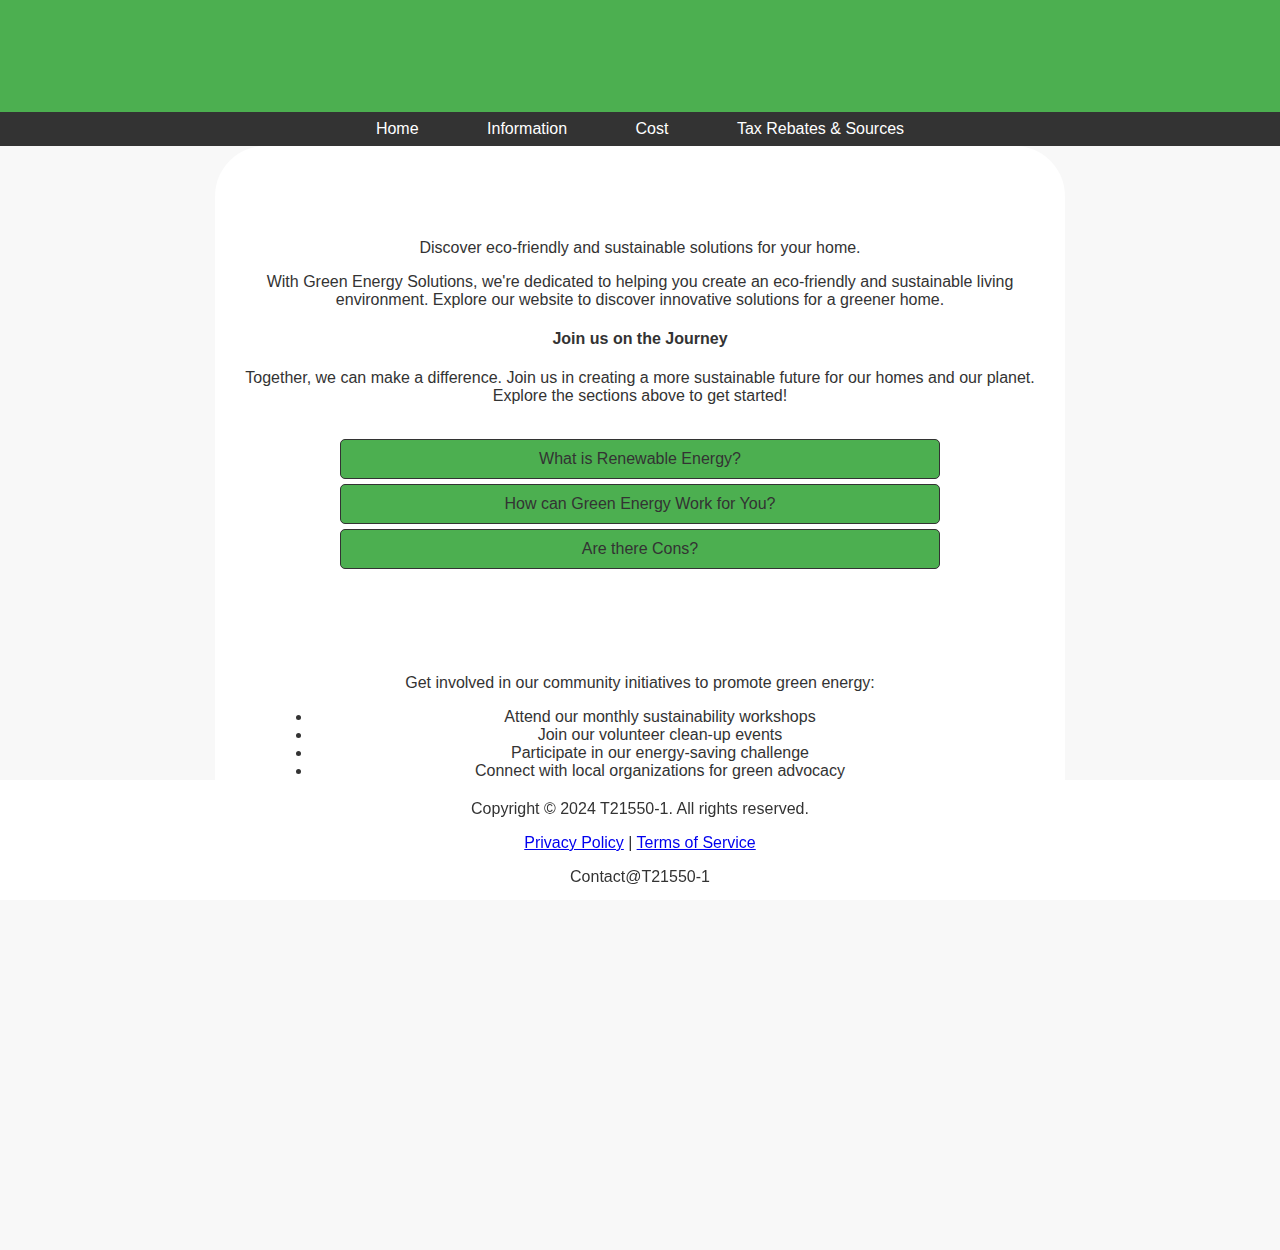
<file: index.html>
<!DOCTYPE html>
<html lang="en">
<head>
    <meta charset="UTF-8">        
    <meta name="viewport" content="width=device-width, initial-scale=1.0">        
    <title>Green Energy Solutions</title>
    <!-- Link to the CSS file -->
    <link rel="stylesheet" href="style.css">
    <!-- Link to the JavaScript file -->
    <script src="java.js" defer></script>
    <style> body {height: 1250px} </style>


    <style>
        body {
            margin: 0;
            padding: 0;
            text-align: center; 
            background-image: url('https://d12oja0ew7x0i8.cloudfront.net/images/news/ImageForNews_59464_16565965964444437.jpg');
            background-size: cover;
            background-position: center;
            background-attachment: fixed; /* Fixed background */
        }
        .content {
            padding: 25px;
            max-width: 800px; 
            margin: 0 auto; 
            background-color: rgba(255, 255, 255, .9); /* Add background color with transparency */
            height: 52%;
            border-radius: 50px;
        }

    </style>
</head>
<body>
    <!-- Header -->
    <header>
        <h1>Green Energy Solutions</h1>
    </header>
    
    <!-- Navigation -->
    <nav>
        <a href="index.html">Home</a>
        <a href="information.html">Information</a>
        <a href="cost.html">Cost</a>
        <a href="tax.html">Tax Rebates & Sources</a>
    </nav>

    <!-- Main Content -->
    <div class="content">
        <h2>Welcome to Green Energy Solutions</h2>
        <p>Discover eco-friendly and sustainable solutions for your home.</p>
        <p>With Green Energy Solutions, we're dedicated to helping you create an eco-friendly and sustainable living environment. Explore our website to discover innovative solutions for a greener home.</p>

        <h4>Join us on the Journey</h4>
        <p>Together, we can make a difference. Join us in creating a more sustainable future for our homes and our planet. Explore the sections above to get started!</p>
<br>
        <!-- How to live greener -->
        <div class="faq-container">
           <div class="faq-question" onclick="toggleAnswer(1)">What is Renewable Energy?</div> <!--When clicked it causes the box to drop down instead of the immediate opening-->
           <div class="faq-answer" id="answer1">Renewable energy is energy that comes from resources that are naturally replenished and create a smaller carbon footprint in comparison to industrial or coal power plants.</div>
           <div class="faq-question" onclick="toggleAnswer(2)">How can Green Energy Work for You?</div>
           <div class="faq-answer" id="answer2">When the sun shines onto a solar panel, energy from the sunlight is absorbed by the PV cells in the panel. This energy creates electrical charges that move in response to an internal electrical field in the cell, causing electricity to flow.</div>
           <div class="faq-question" onclick="toggleAnswer(3)">Are there Cons?</div>
           <div class="faq-answer" id="answer3">
               <ul>
               <li>Solar &amp; Wind depend on Weather Condtions</li>
               <li>Batteries used to store green energy may have limitations in terms of capacity, efficiency, and environmental impact. </li>
               <li>High Initial Cost</li>
               <li>Solar &amp; Wind Farms require Significant Land Areas (Habitat Disruption)</li>
               <li>Lower Energy Density Compared to Fossil Fuel, This means that more land or equipment may be required to generate the same amount of energy.</li>
           </ul>
       </div>  
   </div>
        <!-- Community Engagement Section -->
        <section id="community-engagement">
            <h2>Community Engagement</h2>
            <p>Get involved in our community initiatives to promote green energy:</p>
            <ul>
                <li>Attend our monthly sustainability workshops</li>
                <li>Join our volunteer clean-up events</li>
                <li>Participate in our energy-saving challenge</li>
                <li>Connect with local organizations for green advocacy</li>
            </ul>
        </section>
    </div>

    <!-- Footer -->
    <footer>
        <p>Copyright © 2024 T21550-1. All rights reserved.</p>
        <p><a href="#">Privacy Policy</a> | <a href="#">Terms of Service</a></p>
        <p>Contact@T21550-1</p>
    </footer>
</body>
</html>
</file>
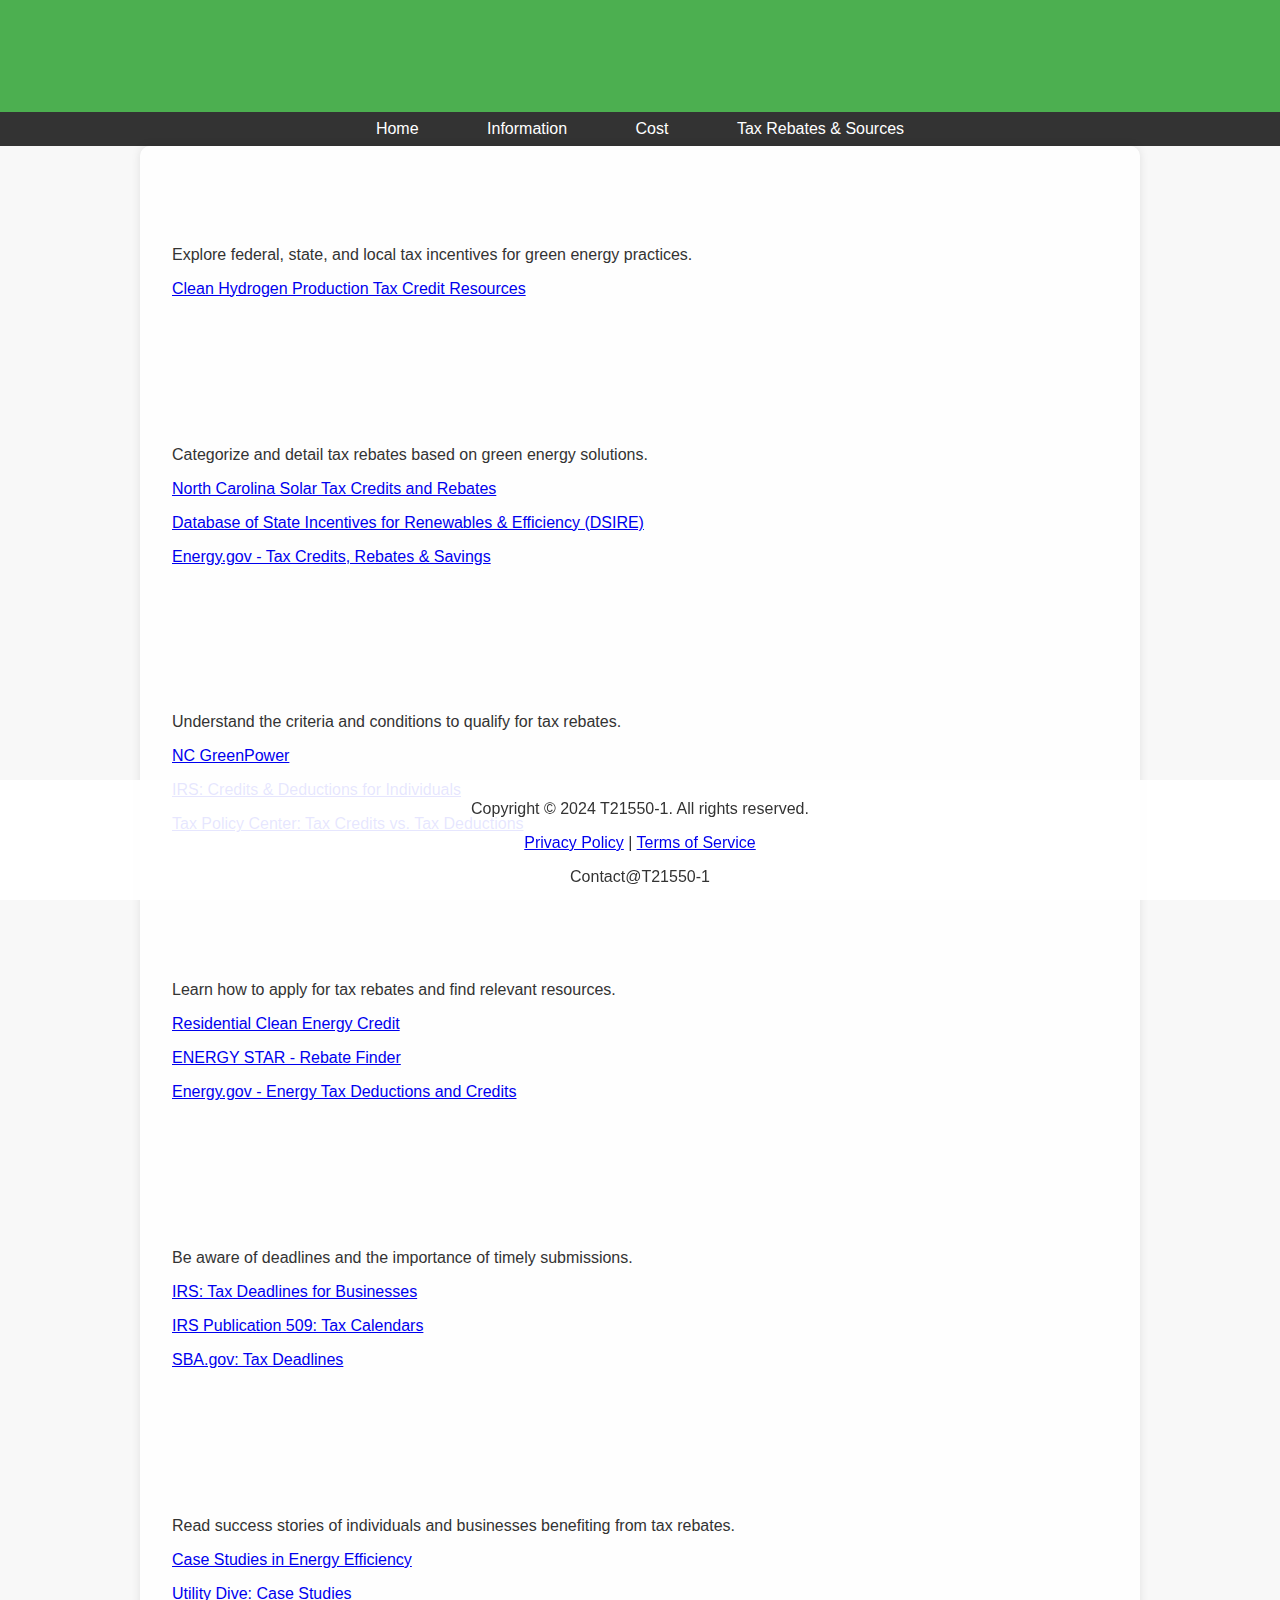
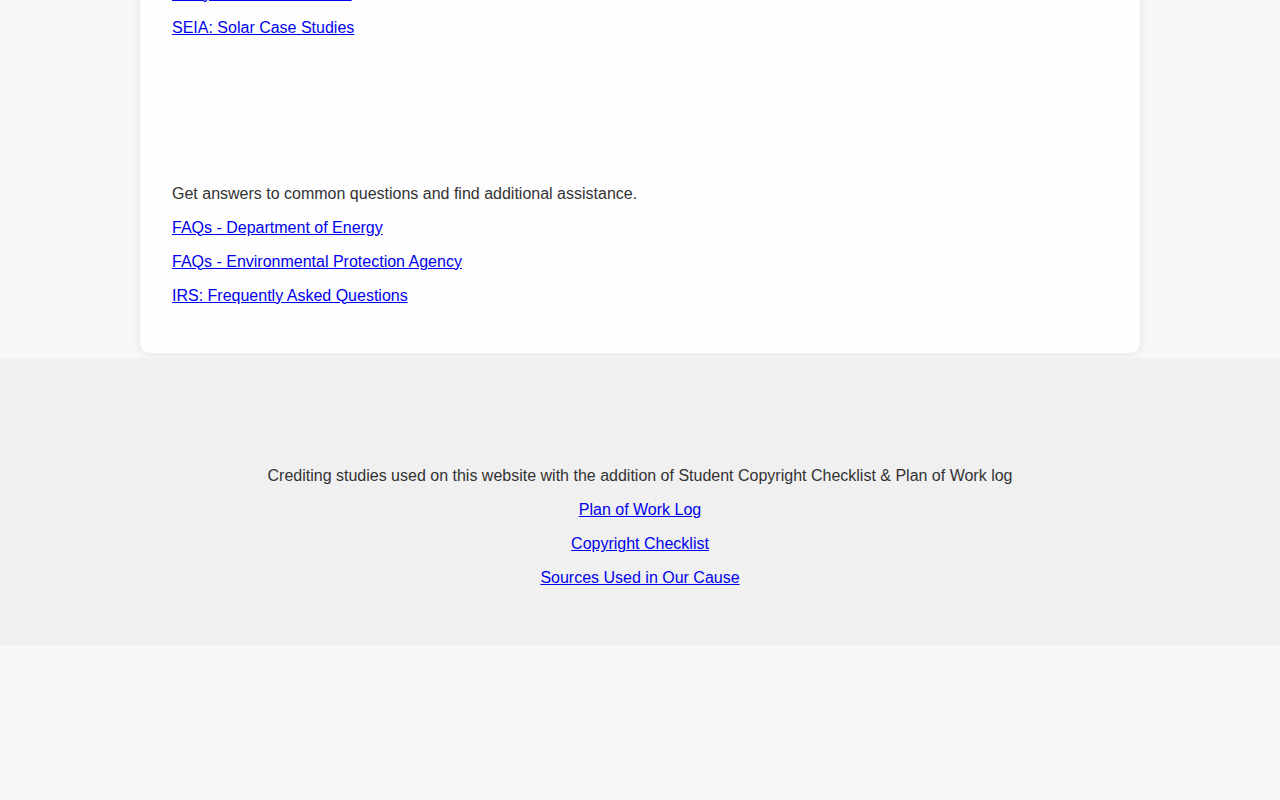
<file: tax.html>
<!DOCTYPE html>
<html lang="en">
<head>
    <meta charset="UTF-8">
    <meta name="viewport" content="width=device-width, initial-scale=1.0">
    <title>Green Home Solutions</title>
    <link rel="stylesheet" href="style.css">
    <script src="java.js" defer></script>
   
    <style>
    body {height: 2400px;}

        .container {
            max-width: 1000px; /* Increased max-width */
            margin:auto;
            background-color: rgba(255,255,255,0.8);
            border-radius: 10px;
            box-shadow: 0 0 10px rgba(0, 0, 0, 0.1);
        }

        .toc h2 {
            color: #fff;
            text-align: center;
            font-size: 18px;
            margin-top: 0;
        }
        .toc a {
            color: #fff;
            text-decoration: none;
        }

        .toc a:hover {
            text-decoration: underline;
        }

        .reference-section {
            margin-top: 5px; /* Added margin to separate reference section */
            text-align: center;
            background-color: #f0f0f0;
            padding: 10px 0;
        }
    </style>
</head>

<body>
<header>
    <h1>Green Home Solutions</h1>
</header>

<nav>
    <a href="index.html">Home</a>
    <a href="information.html">Information</a>
    <a href="cost.html">Cost</a>
    <a href="tax.html">Tax Rebates & Sources</a>
</nav>


<div class="container">
        <!-- Main Content Sections -->
<div class="main-content">
    <section id="overview">
        <h2>Overview of Tax Rebates</h2>
        <p>Explore federal, state, and local tax incentives for green energy practices.</p>
        <p><a href="https://www.energy.gov/articles/clean-hydrogen-production-tax-credit-45v-resources">Clean Hydrogen Production Tax Credit Resources</a></p>
    </section>

    <section id="types">
        <h2>Types of Tax Rebates</h2>
        <p>Categorize and detail tax rebates based on green energy solutions.</p>
        <p><a href="https://www.marketwatch.com/guides/solar/solar-incentives-north-carolina/#:~:text=Property%20Tax%20Abatement%20for%20Solar%20Electric%20Systems&text=North%20Carolina%20offers%20a%20100,applies%20to%20active%20solar%20installations.">North Carolina Solar Tax Credits and Rebates</a></p>
        <p><a href="https://www.dsireusa.org/">Database of State Incentives for Renewables & Efficiency (DSIRE)</a></p>
        <p><a href="https://www.energy.gov/savings">Energy.gov - Tax Credits, Rebates & Savings</a></p>
    </section>

    <section id="eligibility">
        <h2>Eligibility Criteria</h2>
        <p>Understand the criteria and conditions to qualify for tax rebates.</p>
        <p><a href="https://www.ncgreenpower.org/impact/become-a-generator">NC GreenPower</a></p>
        <p><a href="https://www.irs.gov/credits-deductions">IRS: Credits & Deductions for Individuals</a></p>
        <p><a href="https://www.taxpolicycenter.org/briefing-book/what-are-tax-credits-and-how-do-they-differ-tax-deductions">Tax Policy Center: Tax Credits vs. Tax Deductions</a></p>
    </section>

    <section id="application">
        <h2>Application Process</h2>
        <p>Learn how to apply for tax rebates and find relevant resources.</p>
        <p><a href="https://www.irs.gov/credits-deductions/residential-clean-energy-credit">Residential Clean Energy Credit</a></p>
        <p><a href="https://www.energystar.gov/rebate-finder">ENERGY STAR - Rebate Finder</a></p>
        <p><a href="https://www.eere.energy.gov/buildings/energy-tax-deductions-and-energy-tax-credits">Energy.gov - Energy Tax Deductions and Credits</a></p>
    </section>

    <section id="deadline">
        <h2>Deadline Information</h2>
        <p>Be aware of deadlines and the importance of timely submissions.</p>
        <p><a href="https://www.irs.gov/businesses/small-businesses-self-employed/irs-tax-calendar-for-businesses-and-self-employed">IRS: Tax Deadlines for Businesses</a></p>
        <p><a href="https://www.irs.gov/forms-pubs/about-publication-509">IRS Publication 509: Tax Calendars</a></p>
        <p><a href="https://www.sba.gov/business-guide/launch-your-business/manage-your-business-finances/tax-deadlines">SBA.gov: Tax Deadlines</a></p>
    </section>

    <section id="case-studies">
        <h2>Case Studies</h2>
        <p>Read success stories of individuals and businesses benefiting from tax rebates.</p>
        <p><a href="https://www.energy.gov/eere/success-stories">Case Studies in Energy Efficiency</a></p>
        <p><a href="https://www.utilitydive.com/library/case-studies/">Utility Dive: Case Studies</a></p>
        <p><a href="https://www.seia.org/initiatives/solar-case-studies">SEIA: Solar Case Studies</a></p>
    </section>

    <section id="faqs">
        <h2>Frequently Asked Questions</h2>
        <p>Get answers to common questions and find additional assistance.</p>
        <p><a href="https://www.energy.gov/eere/about-us/frequently-asked-questions">FAQs - Department of Energy</a></p>
        <p><a href="https://www.epa.gov/faqs">FAQs - Environmental Protection Agency</a></p>
        <p><a href="https://www.irs.gov/faqs">IRS: Frequently Asked Questions</a></p>
    </section>
</div>
    </div>


<!-- Reference Section -->
<div class="reference-section">
    <section id="references">
        <h2>Reference</h2>
        <p>Crediting studies used on this website with the addition of Student Copyright Checklist & Plan of Work log</p>
        <p><a href="https://drive.google.com/file/d/1Uhz7LZunyT5x6xGwMLYnN1umFTg4A7-w/view?usp=sharing">Plan of Work Log</a></p>
        <p><a href="https://drive.google.com/file/d/1NYX-jeTuGiO8Eni6N6b3SQBlhzZOLxdP/view?usp=sharing">Copyright Checklist</a></p>
        <p><a href="https://docs.google.com/document/d/11VKRNXn--xSsNGCQ4-9wV6A4jng1f5KluzGG60noRJE/export?format=pdf">Sources Used in Our Cause</a></p>
    </section>
</div>

<footer>
    <p>Copyright © 2024 T21550-1. All rights reserved.</p>
    <p><a href="#">Privacy Policy</a> | <a href="#">Terms of Service</a></p>
    <p>Contact@T21550-1</p>
</footer>

</body>
</html>
</file>
<file: style.css>
/* START OF (For the base color of text,nav, and header) */
body {
    font-family: Verdana, Geneva, sans-serif;
    margin: 0;
    padding: 0;
    background-color: #f8f8f8;
    color: #333;
}

header {
    font-family: Verdana, Geneva, sans-serif;
    background-color: #4CAF50;
    color: white;
    padding: 1em;
    text-align: center;
}

nav {
    background-color: #333;
    color: white;
    text-align: center;
    padding: 0.5em;
}

nav a {
    color: white;
    text-decoration: none;
    padding: 1em;
    margin: 0 1em;
    transition: color 0.3s ease;
}

nav a:hover {
    color: #4CAF50;
}

section {
    padding: 2em;
}

footer {
    background-color: #333;
    color: white;
    text-align: left;
    padding: 1em;
    position: fixed;
    bottom: 0;
    width: 100%;
}

#faq {
    margin-top: 30px;
}

.faq-item {
    margin-bottom: 20px;
}

h2, h3 {
    color: #0b3f04;
}

p {
    margin-top: 10px;
    color: #333; 
}
 /* END OF (For the base color of text,nav, and header) */




/* START OF (animation of switching between tabs)*/ 
 body {
    transition: background-color 0.5s ease; /* Smooth background color transition */
}

h1, h2, h3{
    font-family: Verdana, Geneva, sans-serif;
    opacity: 0; /* Initially set opacity to 0 for fade-in effect */
    transform: translateY(20px); /* Initially move elements down for slide-up effect */
    transition: opacity 0.5s ease, transform 0.5s ease;
}

h1, h2, h3 {
    animation: fadeInUp 1s forwards;
}
/* This is the animation we get when switching tabs */
@keyframes fadeInUp {
    from {
        opacity: 0;
        transform: translateY(20px);
    }
    to {
        opacity: 1;
        transform: translateY(0);
    }
}
/* END OF (animation of switching between tabs)*/ 

/* START OF (Spacing of drop boxes on information.html)*/

.faq-answer ul {
    font-family: Verdana, Geneva, sans-serif;
    list-style-type: none; /* Remove default list styling */
    padding: 0; /* Remove default padding */
}
.faq-answer li {
    font-family: Verdana, Geneva, sans-serif;
margin-bottom: 10px; /* Add space between each bullet point */
}   

/* END OF (Spacing of drop boxes on information.html)*/



/*START OF (Hover styles for drop boxes on information.html)*/
.faq-container {
    font-family: Verdana, Geneva, sans-serif;
    max-width: 600px;
    margin: 0 auto;
}
.faq-question {
    font-family: Verdana, Geneva, sans-serif;
    cursor: pointer;
    padding: 10px;
    background-color: #4CAF50;
    margin-bottom: 5px;
    border: 1px solid #333;
    border-radius: 5px;
    transition: background-color 0.3s ease, color 0.3s ease; /* Add transition for background-color and color */
}
.faq-answer {
    font-family: Verdana, Geneva, sans-serif;
    display: none;
    padding: 20px;
    background-color: #ffffff;
    border: 1px solid #333;
    border-radius: 5px;
    transition: opacity .3s ease; /* Add transition for opacity */
}
.faq-answer {
    font-family: Verdana, Geneva, sans-serif;
    max-height: 10;
    overflow: hidden;
    transition: max-height 0.3s ease-out;
    padding: 10px;
    background-color: #ffffff;
    border: 1px solid #333;
    border-radius: 5px;
}
.faq-answer.open {
max-height: 300px; /* Adjust the maximum height as needed */
}
/* Add hover styles for FAQ question */
.faq-question:hover {
    background-color: #333;
    color: #fff;
}
/* Add hover styles for FAQ answer */
.faq-question:hover + .faq-answer {
    opacity: 1;
}
/*END OF (Hover styles for drop boxes on information.html)*/

/*START OF (Footer Styles)*/
footer {
    background-color: rgba(255, 255, 255, .9);
    padding: 10px 0;
    text-align: center;
    height: 100px;
  }
  
  .footer-content {
    max-width: 800px;
    margin: 0 auto;
  }
  
  .footer-content p {
    margin: 5px ;
    font-size: 14px;
  }
  
  .footer-content a {
    color: #333;
    text-decoration: none;
  }
  
  .footer-content a:hover {
    text-decoration: underline;
  }

       /* Add these styles for the image and its container */
       .content-wrapper {
        display: flex;
        align-items: normal;}
    /*END OF (Footer Styles)*/
</file>
